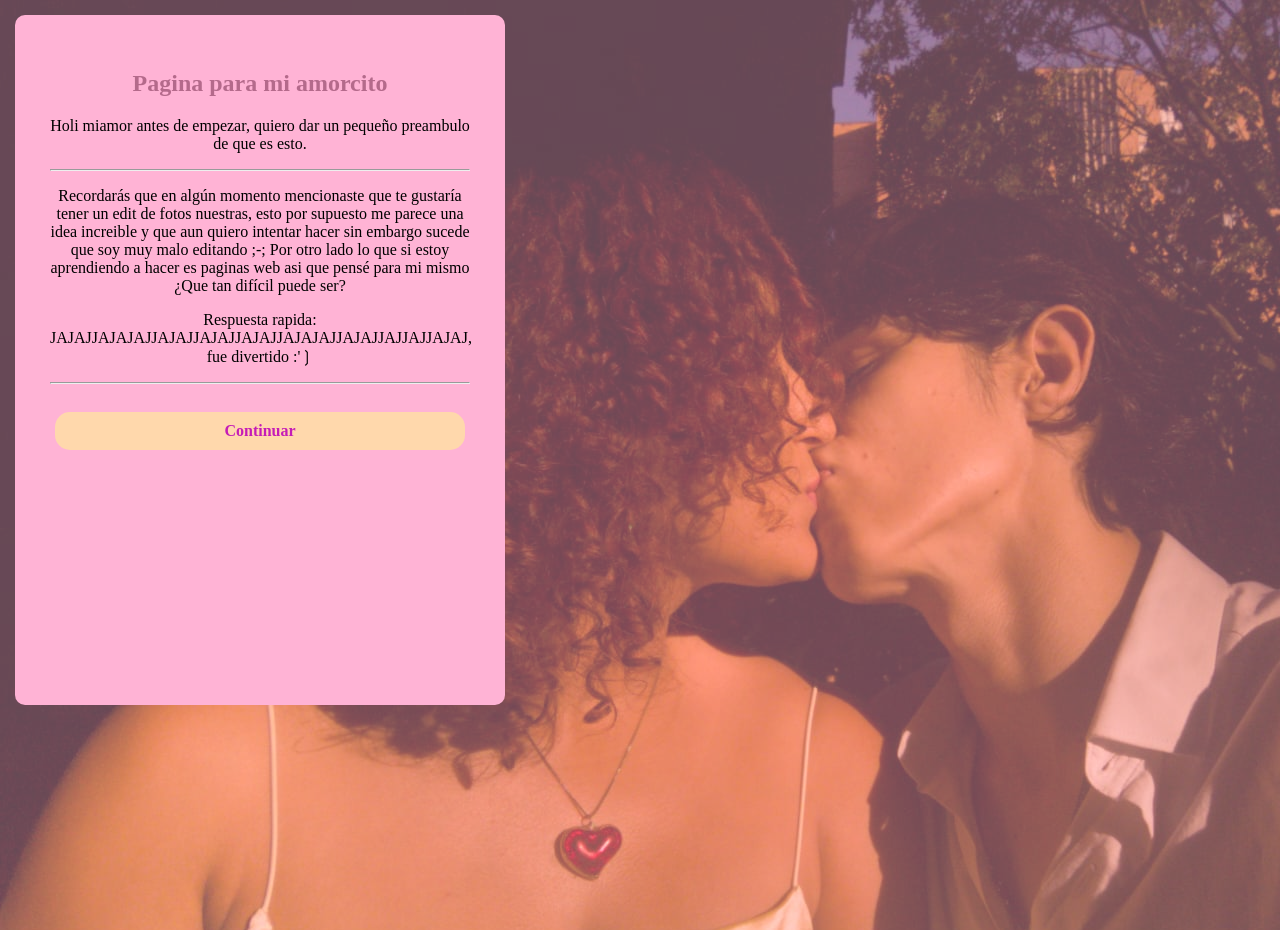
<file: src/index.html>
<!DOCTYPE html>
<html lang="en">
<head>
    <meta charset="UTF-8">
    <meta name="viewport" content="width=device-width, initial-scale=1.0">
    <title>My Love</title>
    <link rel="icon" type = "image/x-icon" href="pics/favicon.ico">
    <link rel = "stylesheet" href = "css/styles.css">
</head>
<body>
    <div class = "metacontainer">
        <div class="main">
            <article>
                <h1>Pagina para mi amorcito</h1>
                <p>Holi miamor antes de empezar, quiero dar un pequeño preambulo de que es esto.</p>
                <hr>
                <p> Recordarás que en algún momento mencionaste que te gustaría
                    tener un edit de fotos nuestras, esto por supuesto
                    me parece una idea increible y que aun quiero intentar hacer
                    sin embargo sucede que soy muy malo editando ;-;
                    Por otro lado lo que si estoy aprendiendo a hacer es paginas web
                    asi que pensé para mi mismo<br>
                    ¿Que tan difícil puede ser?
                </p>
                <p>Respuesta rapida:<br>
                JAJAJJAJAJAJJAJAJJAJAJJAJAJJAJAJAJJAJAJJAJJAJJAJAJ, fue divertido :'&rbbrk;</p>
                <hr>

                <div class="btn_ctr">
                    <a href = "p1.html">Continuar</a>
                </div>
                
            </article>
        </div>
    </div>


</body>
</html>
</file>
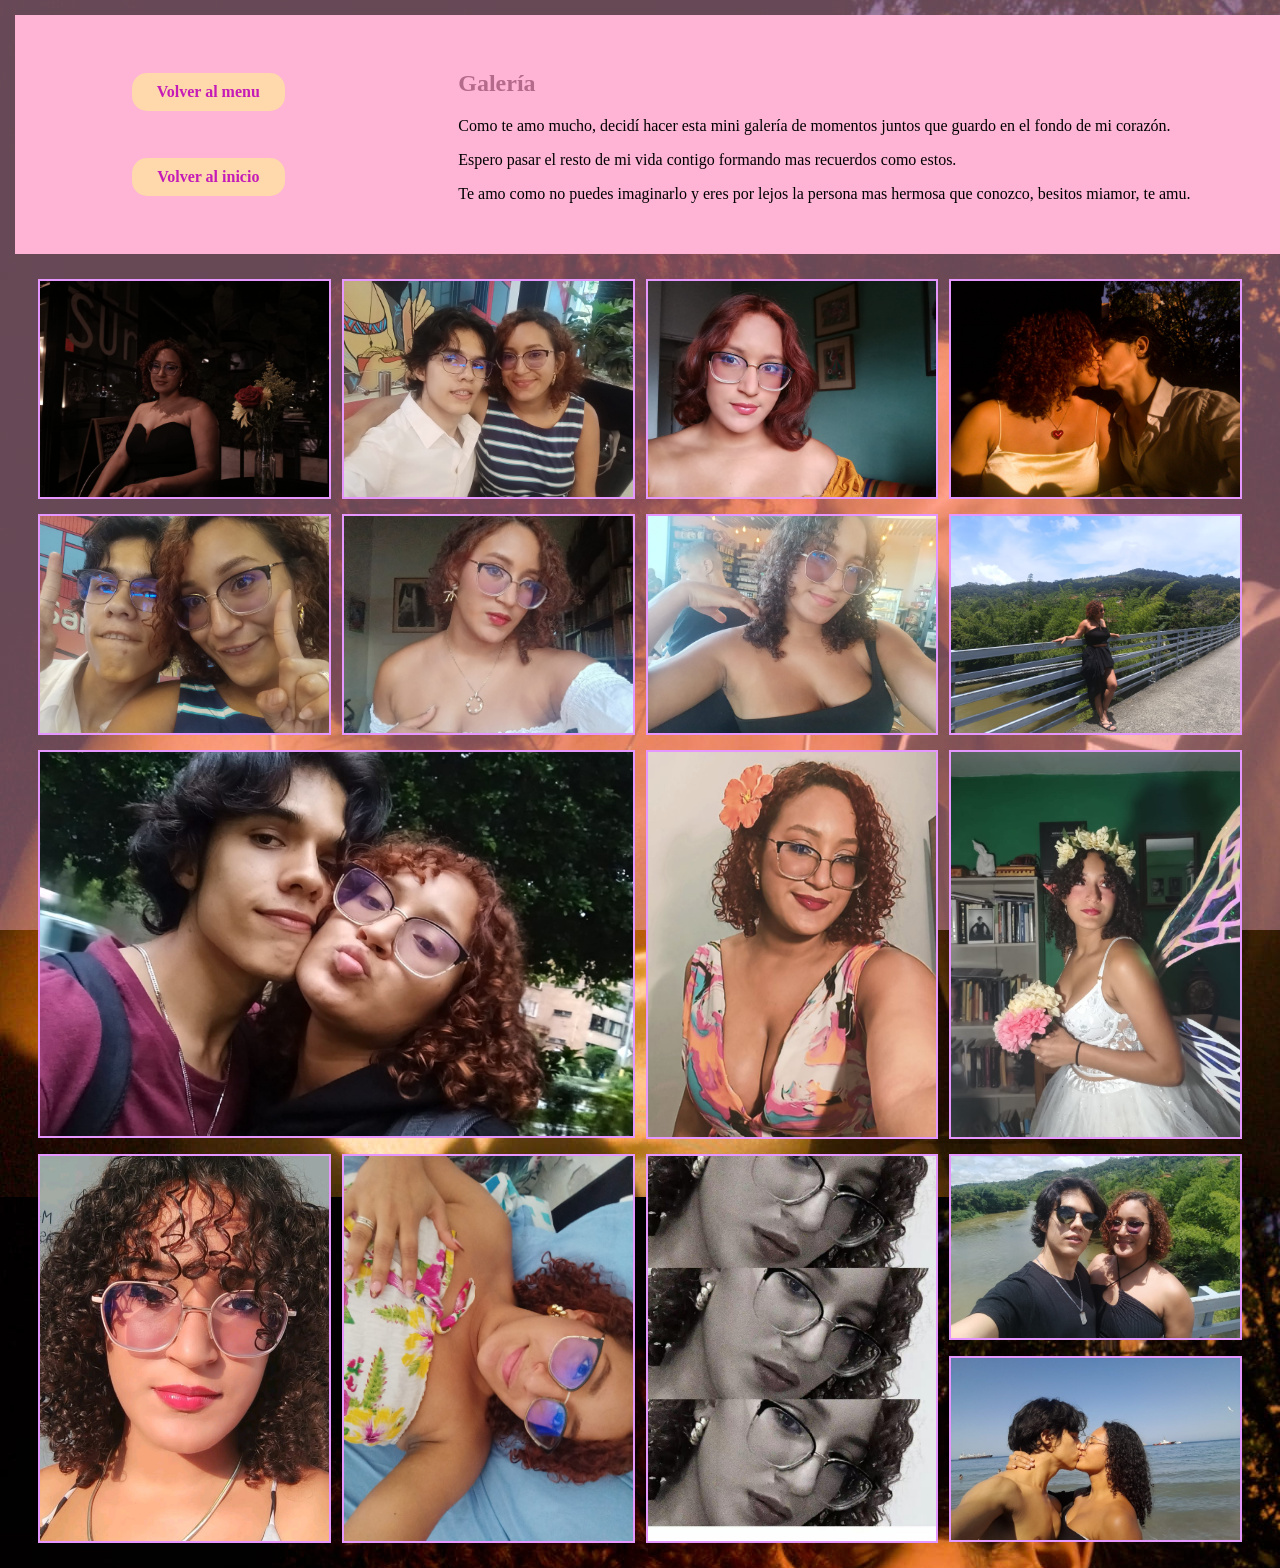
<file: src/gallery.html>
<!DOCTYPE html>
<html lang="en">
<head>
    <meta charset="UTF-8">
    <meta name="viewport" content="width=device-width, initial-scale=1.0">
    <title>Document</title>
    <link rel="icon" type = "image/x-icon" href="pics/favicon.ico">
    <link rel="stylesheet" href="css/styles.css">
</head>
<body>
    <div class= "metacontainer">
        <div class="main" style=
        "width: 100%; height: auto; display: flex;
        justify-content: space-around;
        border-radius: 0px;
        padding-left: 35px; padding-right: 0px">
            <div class="btn_ctr">
                <a href="p1.html">Volver al menu</a>
                <a href="index.html">Volver al inicio</a>
            </div>
            <article style="text-align: start; width : 60%">
                <h1>Galería</h1>
                <p >Como te amo mucho, decidí hacer esta mini galería de momentos juntos que guardo en el fondo de mi corazón.</p>
                <p >Espero pasar el resto de mi vida contigo formando mas recuerdos como estos.</p>
                <p>Te amo como no puedes imaginarlo y eres por lejos la persona mas hermosa que conozco, besitos miamor, te amu.</p>
            </article>
        </div>
        <div class = "piclayout">
            <img src="pics/pic_08.jpg" alt="6">
            <img src="pics/pic_03.jpg" alt="3">
            <img src="pics/pic_04.jpg" alt="4">
            <img src="pics/pic_07.jpg" alt="7">
            <img src="pics/pic_02.jpg" alt = "2">
            <img src="pics/pic_05.jpg" alt="5">
            <img src="pics/pic_01.jpg" alt = "1">
            <img src="pics/pic_09.jpg" alt = "1">
            <img src="pics/pic_10.jpg" alt = "1" style="grid-column: 1 /3;">
            <img src="pics/pic_06.jpg" alt = "1">
            <img src="pics/pic_11.jpg" alt = "1">
            <img src="pics/pic_12.jpg" alt = "1" style="grid-row: 4/ 6;">
            <img src="pics/pic_14.jpg" alt = "1">
            <img src="pics/pic_15.jpg" alt = "1" style="grid-row: 4/6;">
            <img src="pics/pic_16.jpg" alt = "1" style="grid-row: 4/6;">
            <img src="pics/pic_13.jpg" alt = "1">
        </div>
    </div>
</body>

</html>
</file>
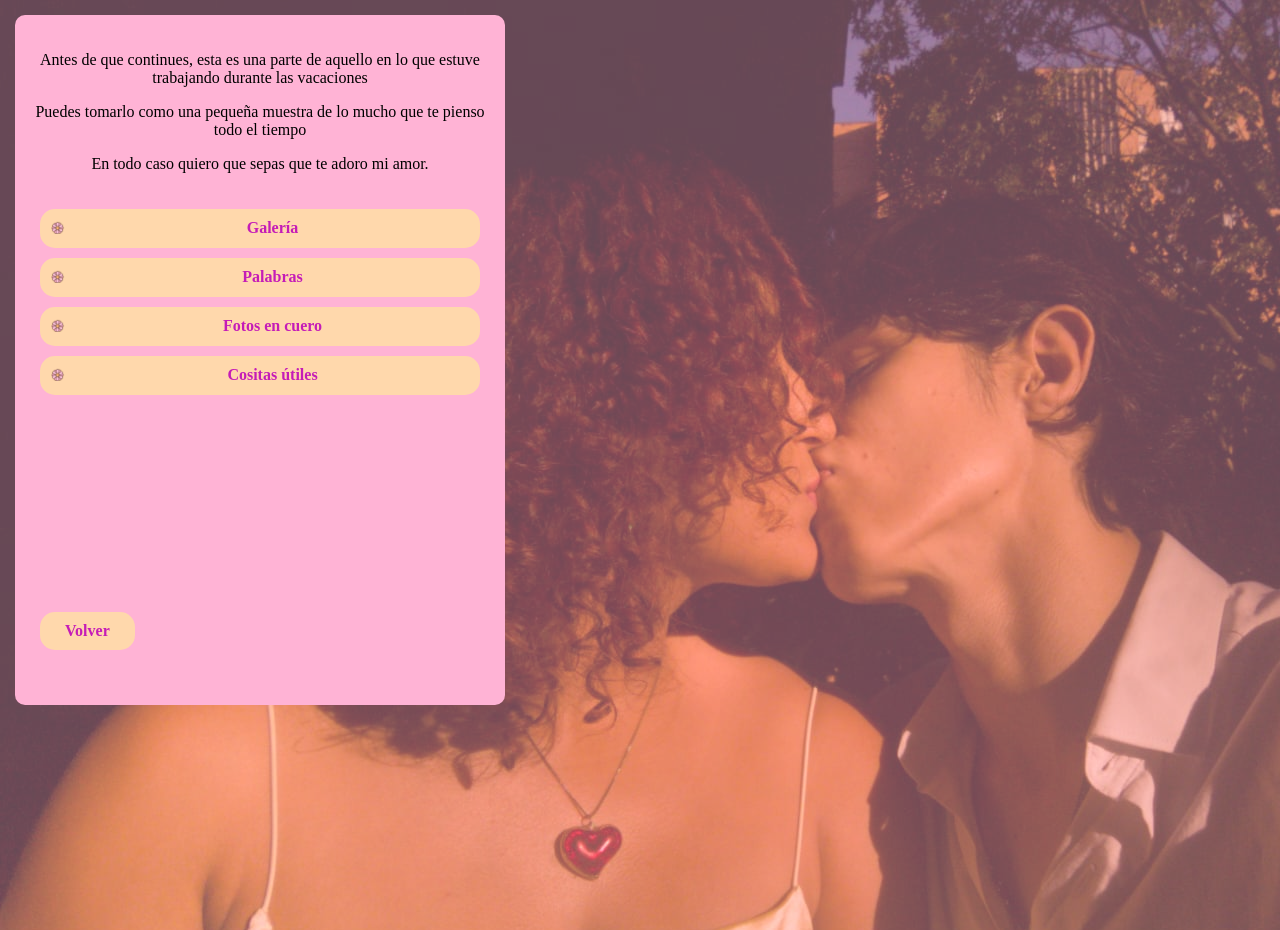
<file: src/p1.html>
<!DOCTYPE html>
<html lang="en">
<head>
    <meta charset="UTF-8">
    <meta name="viewport" content="width=device-width, initial-scale=1.0">
    <title>My Love</title>
    <link rel="icon" type = "image/x-icon" href="pics/favicon.ico">
    <link rel="stylesheet" href="css/styles.css">
</head>
<body>
    <div class= "metacontainer">
        <div class="main">
            <p>Antes de que continues, esta es una parte de aquello en lo que estuve trabajando durante las vacaciones</p>
            <p>Puedes tomarlo como una pequeña muestra de lo mucho que te pienso todo el tiempo</p>
            <p>En todo caso quiero que sepas que te adoro mi amor.</p>
            
            <div class="btn_ctr">
                <a href="gallery.html"><span><img src = "pics/ulicon.ico" alt="ico"></span>Galería</a>
                <a href="words.html"><span><img src = "pics/ulicon.ico" alt="ico"></span>Palabras</a>
                <a href = "p2.html"><span><img src = "pics/ulicon.ico" alt="ico"></span>Fotos en cuero</a>
                <a href="https://thom204.github.io/css_t1/index.html"><span><img src = "pics/ulicon.ico" alt="ico"></span>Cositas útiles</a>
            </div>

            <div class="btn_ctr" style="
                                            position: absolute;
                                            bottom: 35px;
                                        ">
                <a href="index.html">Volver</a>                
            </div>
        </div>
    </div>
    
</body>
</html>
</file>
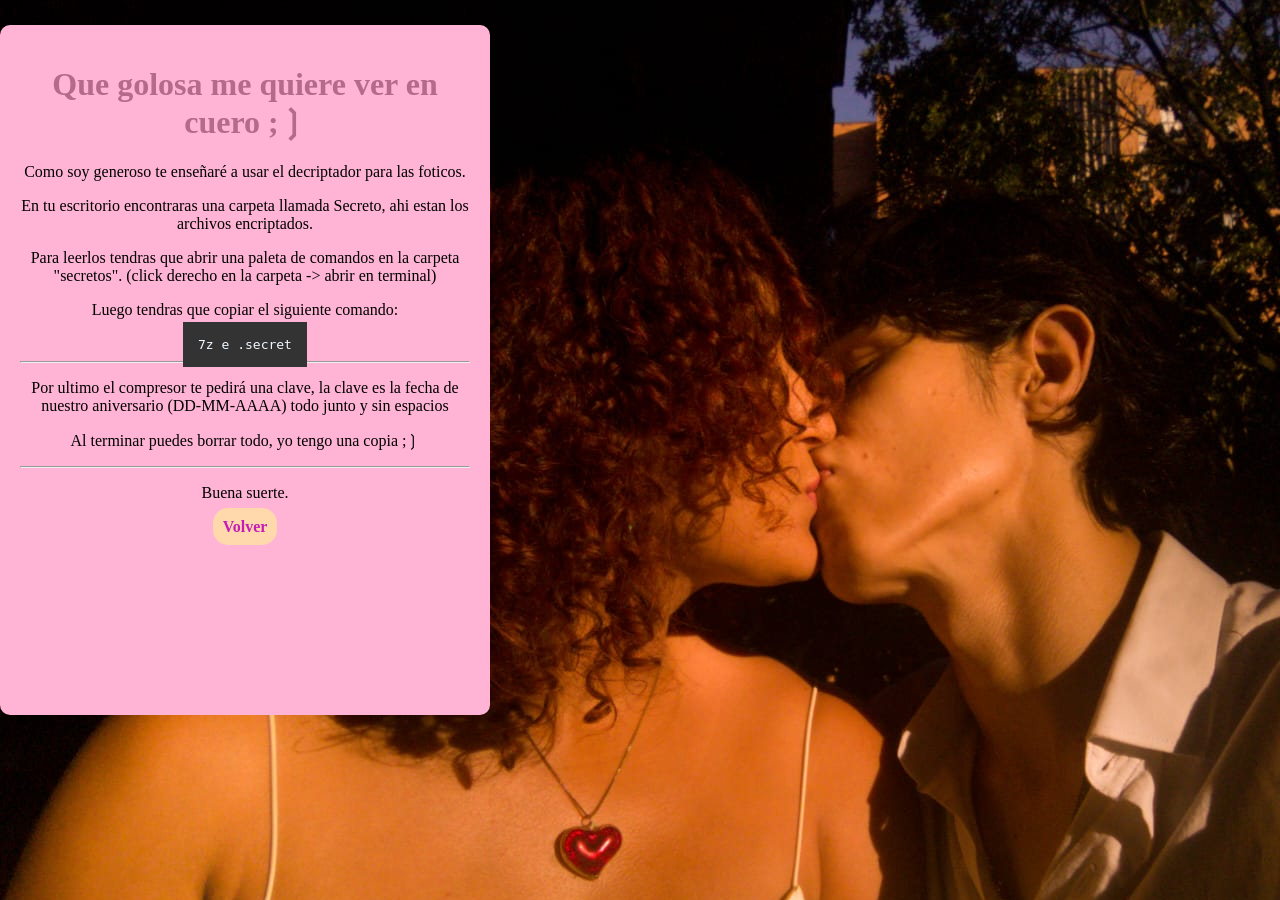
<file: src/p2.html>
<!DOCTYPE html>
<html lang="en">
<head>
    <meta charset="UTF-8">
    <meta name="viewport" content="width=device-width, initial-scale=1.0">
    <title>Aiñ</title>
    <link rel="stylesheet" href="css/styles.css">
    <link rel="icon" type = "image/x-icon" href="pics/favicon.ico">
</head>
<body>
    <div class="main" style="justify-self: center; margin-top: 25px;">
        <h1>Que golosa me quiere ver en cuero ;&rbbrk;</h1>
        <p>Como soy generoso te enseñaré a usar el decriptador para las foticos.</p>
        <p>En tu escritorio encontraras una carpeta llamada Secreto, ahi estan los archivos encriptados.</p>
        <p>Para leerlos tendras que abrir una paleta de comandos en la carpeta "secretos". (click derecho en la carpeta -> abrir en terminal)</p>
        <p>Luego tendras que copiar el siguiente comando:</p>
        <code style="background-color: rgb(51, 51, 51); color: aliceblue; padding: 15px;"> 7z e .secret</code>
        <hr>
        <p>Por ultimo el compresor te pedirá una clave, la clave es la fecha de nuestro aniversario (DD-MM-AAAA) todo junto y sin espacios</p>
        <p>Al terminar puedes borrar todo, yo tengo una copia ;&rbbrk;</p>
        <hr>
        <p>Buena suerte.</p>
        <a href="index.html">Volver</a>                
    </div> 
</body>
</html>
</file>
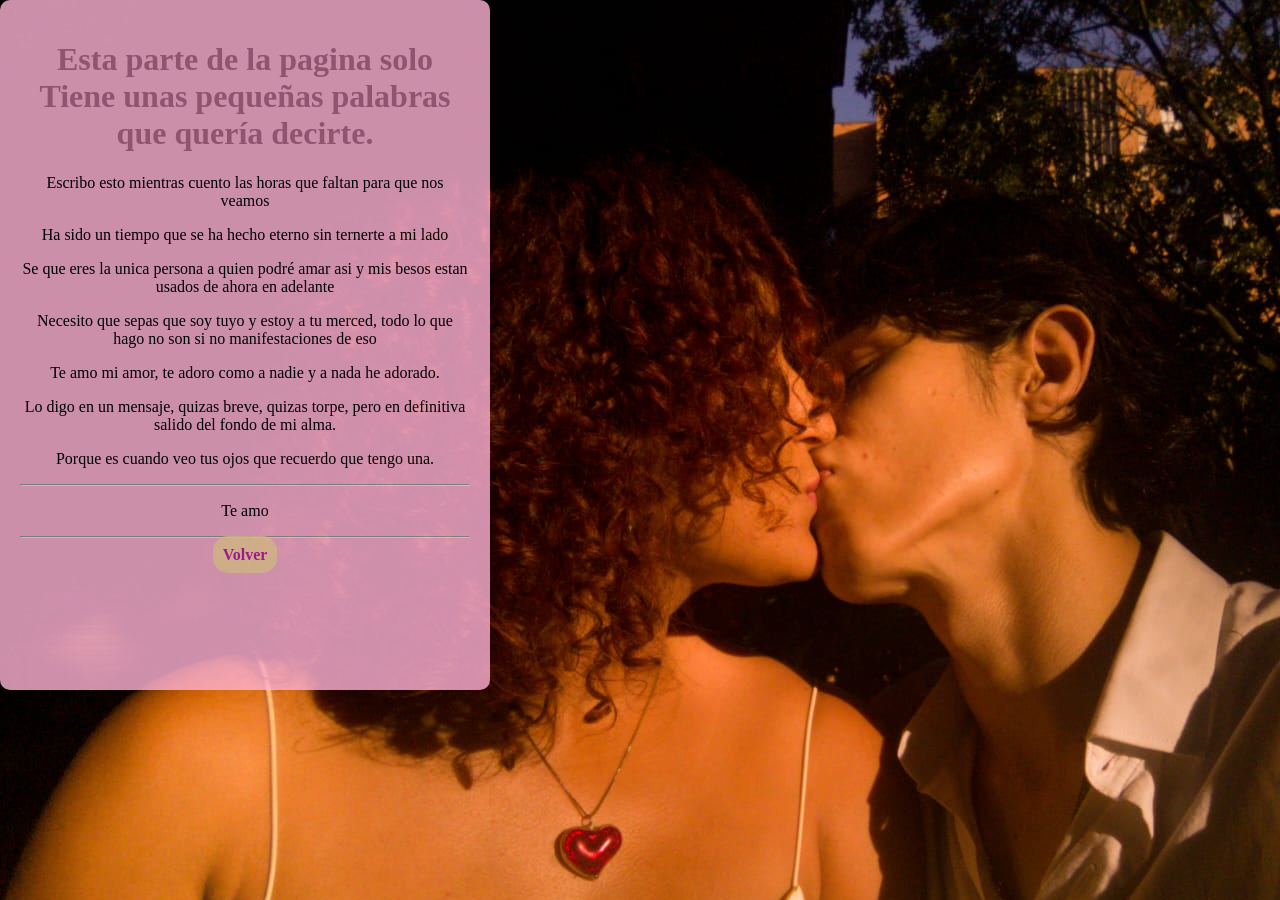
<file: src/words.html>
<!DOCTYPE html>
<html lang="en">
<head>
    <meta charset="UTF-8">
    <meta name="viewport" content="width=device-width, initial-scale=1.0">
    <title>Palabras</title>
    <link rel="stylesheet" href="css/styles.css">
</head>
<body>
    <div class = "main" style="justify-self: center; opacity: 0.8;">
        <h1>Esta parte de la pagina solo Tiene unas pequeñas palabras que quería decirte.</h1>
        <p>Escribo esto mientras cuento las horas que faltan para que nos veamos</p>
        <p>Ha sido un tiempo que se ha hecho eterno sin ternerte a mi lado</p>
        <p>Se que eres la unica persona a quien podré amar asi y mis besos estan usados de ahora en adelante</p>
        <p>Necesito que sepas que soy tuyo y estoy a tu merced, todo lo que hago no son si no manifestaciones de eso</p>
        <p>Te amo mi amor, te adoro como a nadie y a nada he adorado.</p>
        <p>Lo digo en un mensaje, quizas breve, quizas torpe, pero en definitiva salido del fondo de mi alma.</p>
        <p>Porque es cuando veo tus ojos que recuerdo que tengo una.</p>
        <hr>
        <p>Te amo</p>
        <hr>
        <a href="p1.html">Volver</a>                
    </div>
</body>
</html>
</file>
<file: src/css/styles.css>
div {
    text-align: center;
    justify-items: center;
}

.piclayout {
    display: grid;
    padding: 25px;
    grid-template-columns: auto auto auto auto;
    gap: 15px;
}

.piclayout img {
    border: 2px solid rgb(230, 150, 255);
    width: 100%;
}

.main {
    width: 450px;
    height: 650px;
    display: block;
    border-radius: 10px;
    background-color: rgb(255, 179, 213);
    padding : 20px;
    position: relative;
}

.metacontainer {
    background-color: rgba(255, 179, 213, 0.4);
    height: 100vh;
    padding : 15px;
}

article {
    padding : 15px
}

body {
    background-image: url("../pics/pic_07.jpg");
    margin: 0px;
    font-family: 'Times New Roman', Times, serif;
}

h1 {
    color : rgba(106, 33, 66, 0.5);
    font-family: 'Times New Roman', Times, serif;
}

a {
    background-color: rgba(255, 225, 164, 0.816);
    color: rgb(197, 28, 183);
    border-radius: 15px;
    padding: 10px;
    margin:5px;
    font-weight: bold;
    text-decoration: none;
    width: 100%;
    transition-property: border, background-color;
    transition: linear .2s;
}

a:hover{
    background-color: rgb(255, 240, 221);
    border: solid rgba(197, 28, 183,0.5);
    border-width: 1px 1px 5px 5px;
}

.btn_ctr {
    align-items: center;
    display: grid;
    padding: 15px;
}

a img {
    height: 15px;
    margin-right: 10px;
    justify-self: center;
}

span {
    float: left;
    justify-content: left;
}
</file>
